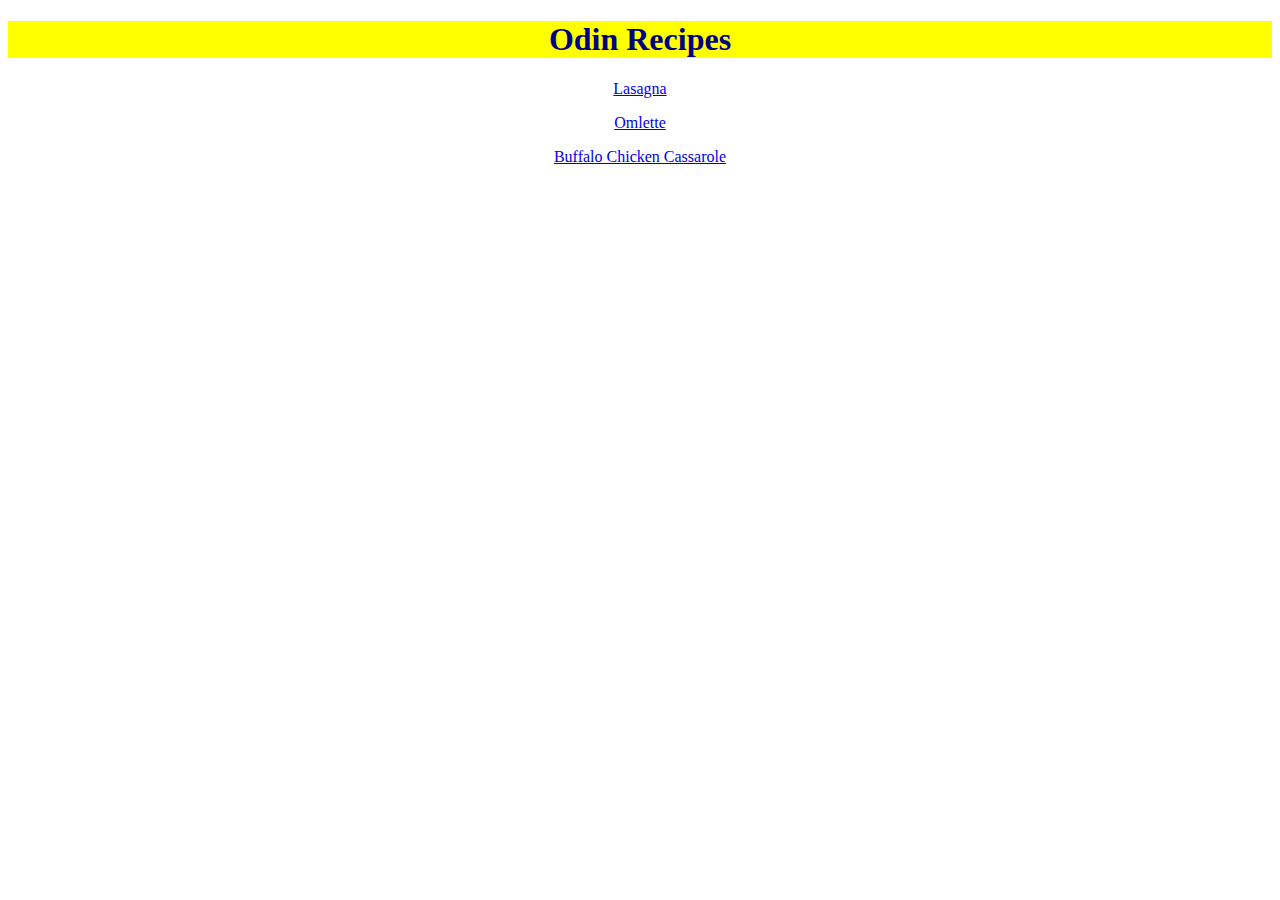
<file: index.html>
<!DOCTYPE html>
<html lang="en">
<head>
    <meta charset="UTF-8">
    <meta name="viewport" content="width=device-width, initial-scale=1.0">
    <title>Odin Recipes</title>
    <link rel="stylesheet" href="./style.css">
</head>
<body>
    <h1>Odin Recipes</h1>
    <p class="links"><a href="./recipes/lasagna.html">Lasagna</a></p>
    <p class="links"><a href="./recipes/omlette.html">Omlette</a></p>
    <p class="links"><a href="./recipes/buffalo-chicken-cassarole.html">Buffalo Chicken Cassarole</a></p>
</body>
</html>
</file>
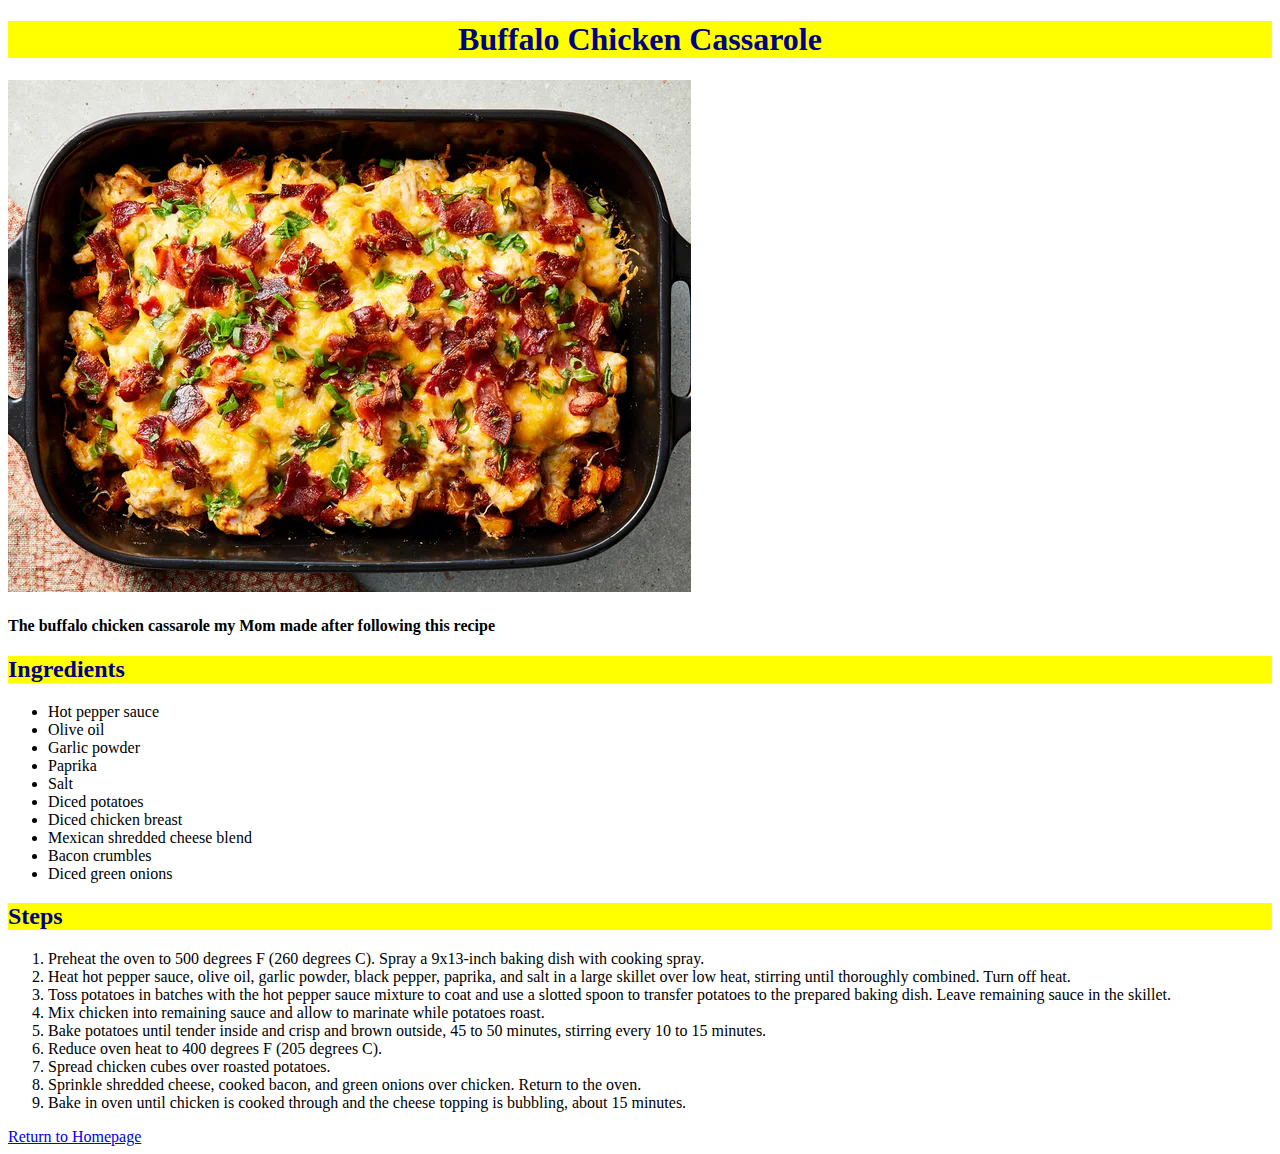
<file: recipes/buffalo-chicken-cassarole.html>
<!DOCTYPE html>
<html lang="en">
<head>
    <meta charset="UTF-8">
    <meta name="viewport" content="width=device-width, initial-scale=1.0">
    <title>Odin Recipes</title>
    <link rel="stylesheet" href="../style.css">
</head>
<body>
    <h1>Buffalo Chicken Cassarole</h1>
    <img src="../images/Buffalo-Chicken-Cassarole.webp" alt="A delicious buffalo chicken cassarole">
    <h4>The buffalo chicken cassarole my Mom made after following this recipe</h4>
    <h2>Ingredients</h2>
    <ul>
        <li>Hot pepper sauce</li>
        <li>Olive oil</li>
        <li>Garlic powder</li>
        <li>Paprika</li>
        <li>Salt</li>
        <li>Diced potatoes</li>
        <li>Diced chicken breast</li>
        <li>Mexican shredded cheese blend</li>
        <li>Bacon crumbles</li>
        <li>Diced green onions</li>
    </ul>
    <h2>Steps</h2>
    <ol>
        <li>Preheat the oven to 500 degrees F (260 degrees C). Spray a 9x13-inch baking dish with cooking spray.</li>
        <li>Heat hot pepper sauce, olive oil, garlic powder, black pepper, paprika, and salt in a large skillet over low heat, stirring until thoroughly combined. Turn off heat.</li>
        <li>Toss potatoes in batches with the hot pepper sauce mixture to coat and use a slotted spoon to transfer potatoes to the prepared baking dish. Leave remaining sauce in the skillet.</li>
        <li>Mix chicken into remaining sauce and allow to marinate while potatoes roast.</li>
        <li>Bake potatoes until tender inside and crisp and brown outside, 45 to 50 minutes, stirring every 10 to 15 minutes.</li>
        <li>Reduce oven heat to 400 degrees F (205 degrees C).</li>
        <li>Spread chicken cubes over roasted potatoes.</li>
        <li>Sprinkle shredded cheese, cooked bacon, and green onions over chicken. Return to the oven.</li>
        <li>Bake in oven until chicken is cooked through and the cheese topping is bubbling, about 15 minutes.</li>
    </ol>
    <a class="return-link" href="../index.html">Return to Homepage</a>
</body>
</html>
</file>
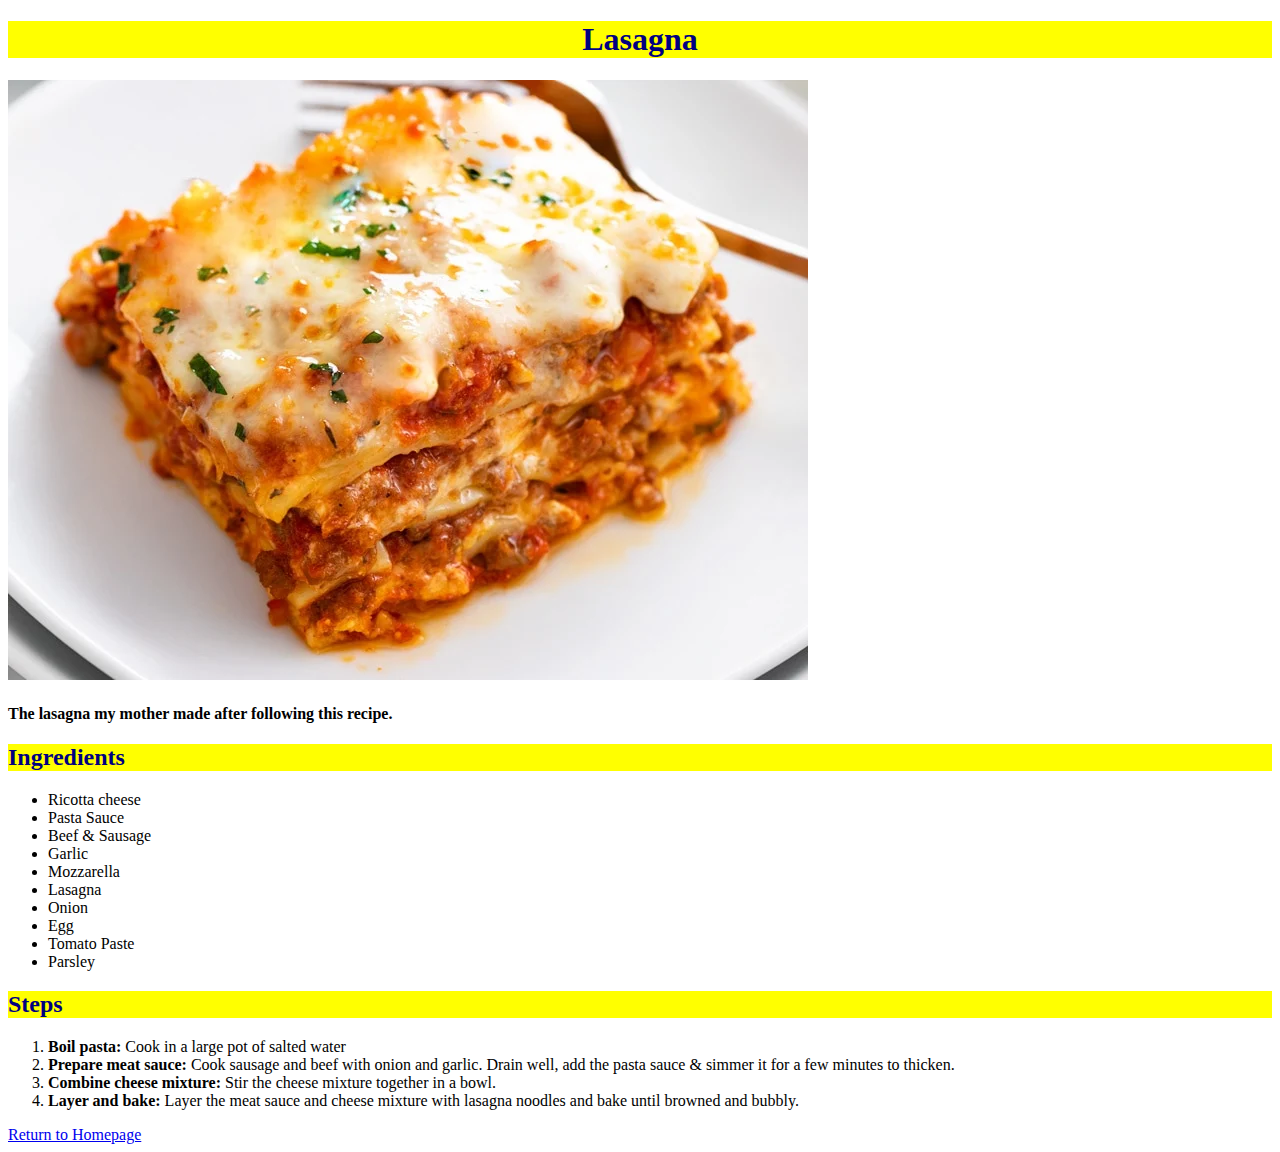
<file: recipes/lasagna.html>
<!DOCTYPE html>
<html lang="en">
<head>
    <meta charset="UTF-8">
    <meta name="viewport" content="width=device-width, initial-scale=1.0">
    <title>Odin Recipes</title>
    <link rel="stylesheet" href="../style.css">
</head>
<body>
    <h1>Lasagna</h1>
    <img src="../images/Lasagna.webp" alt="Image of a delicious and gooey lasagna">
    <h4>The lasagna my mother made after following this recipe.</h4>
    <h2>Ingredients</h2>
    <ul>
        <li>Ricotta cheese</li>
        <li>Pasta Sauce</li>
        <li>Beef & Sausage</li>
        <li>Garlic</li>
        <li>Mozzarella</li>
        <li>Lasagna</li>
        <li>Onion</li>
        <li>Egg</li>
        <li>Tomato Paste</li>
        <li>Parsley</li>
    </ul>
    <h2>Steps</h2>
    <ol>
        <li><strong>Boil pasta:</strong> Cook in a large pot of salted water</li>
        <li><strong>Prepare meat sauce:</strong> Cook sausage and beef with onion and garlic. Drain well, add the pasta sauce & simmer it for a few minutes to thicken.</li>
        <li><strong>Combine cheese mixture:</strong> Stir the cheese mixture together in a bowl.</li>
        <li><strong>Layer and bake:</strong> Layer the meat sauce and cheese mixture with lasagna noodles and bake until browned and bubbly.</li>
    </ol>
    <a class="return-link" href="../index.html">Return to Homepage</a>
</body>
</html>
</file>
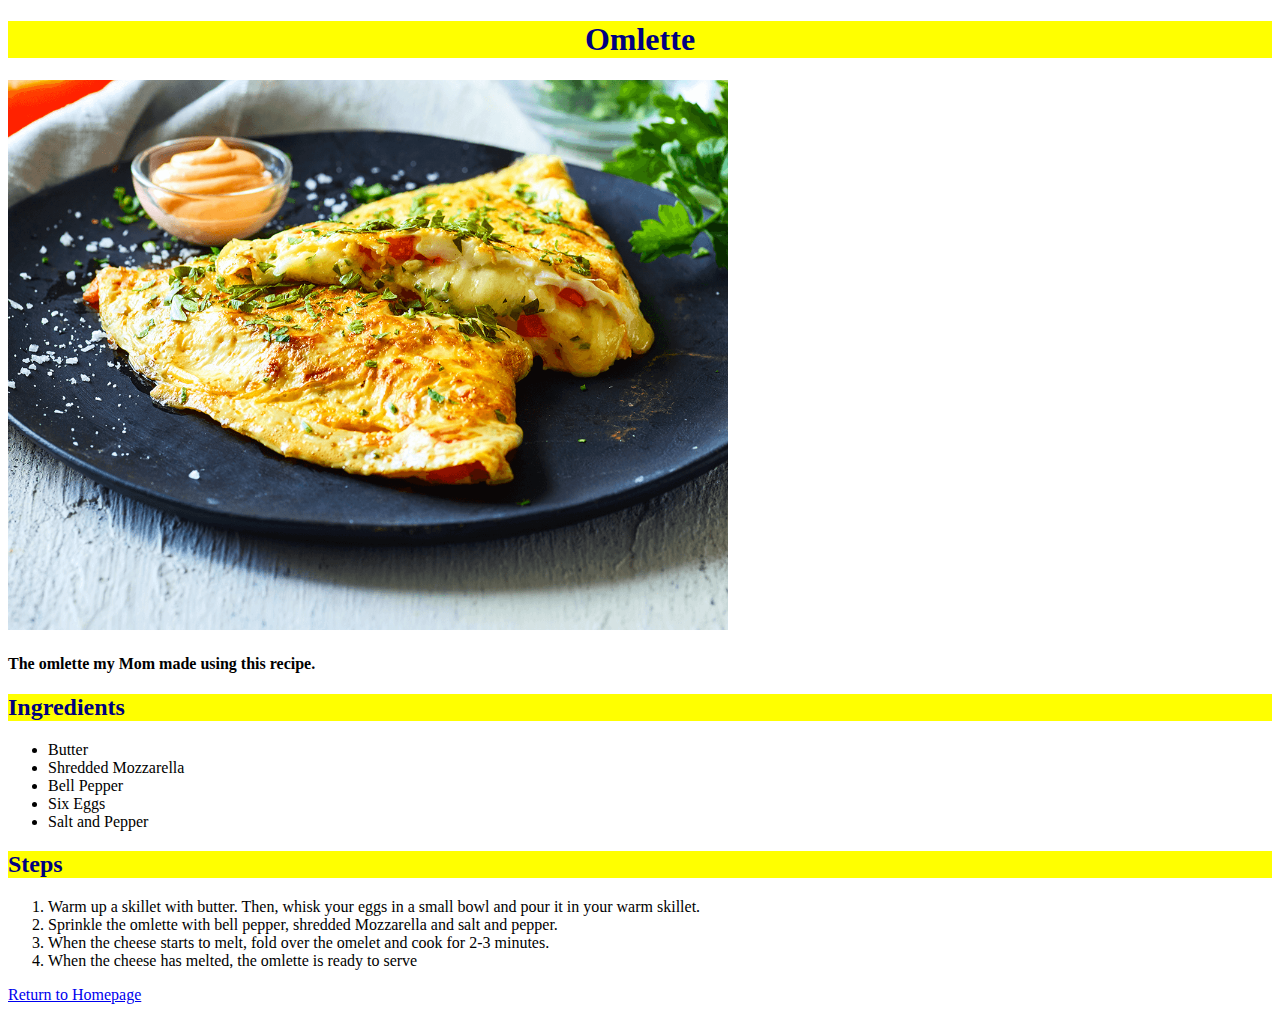
<file: recipes/omlette.html>
<!DOCTYPE html>
<html lang="en">
<head>
    <meta charset="UTF-8">
    <meta name="viewport" content="width=device-width, initial-scale=1.0">
    <title>Odin Recipes</title>
    <link rel="stylesheet" href="../style.css">
</head>
<body>
    <h1>Omlette</h1>
    <img src="../images/Omlette.png" alt="Photo of a delicious omlette" height="550" width="720">
    <h4>The omlette my Mom made using this recipe.</h4>
    <h2>Ingredients</h2>
    <ul>
        <li>Butter</li>
        <li>Shredded Mozzarella</li>
        <li>Bell Pepper</li>
        <li>Six Eggs</li>
        <li>Salt and Pepper</li>
    </ul>
    <h2>Steps</h2>
    <ol>
        <li>Warm up a skillet with butter. Then, whisk your eggs 
            in a small bowl and pour it in your warm skillet.
        </li>
        <li>Sprinkle the omlette with bell pepper, shredded Mozzarella
            and salt and pepper.
        </li>
        <li>When the cheese starts to melt, fold over the omelet and
            cook for 2-3 minutes.
        </li>
        <li>When the cheese has melted, the omlette is ready to serve</li>
    </ol>
    <a href="../index.html">Return to Homepage</a>
</body>
</html>
</file>
<file: style.css>
h1, .links {
    text-align: center;
}

h1, h2 {
    font-weight: bold;
    background-color: yellow;
    color: navy;
}
</file>
